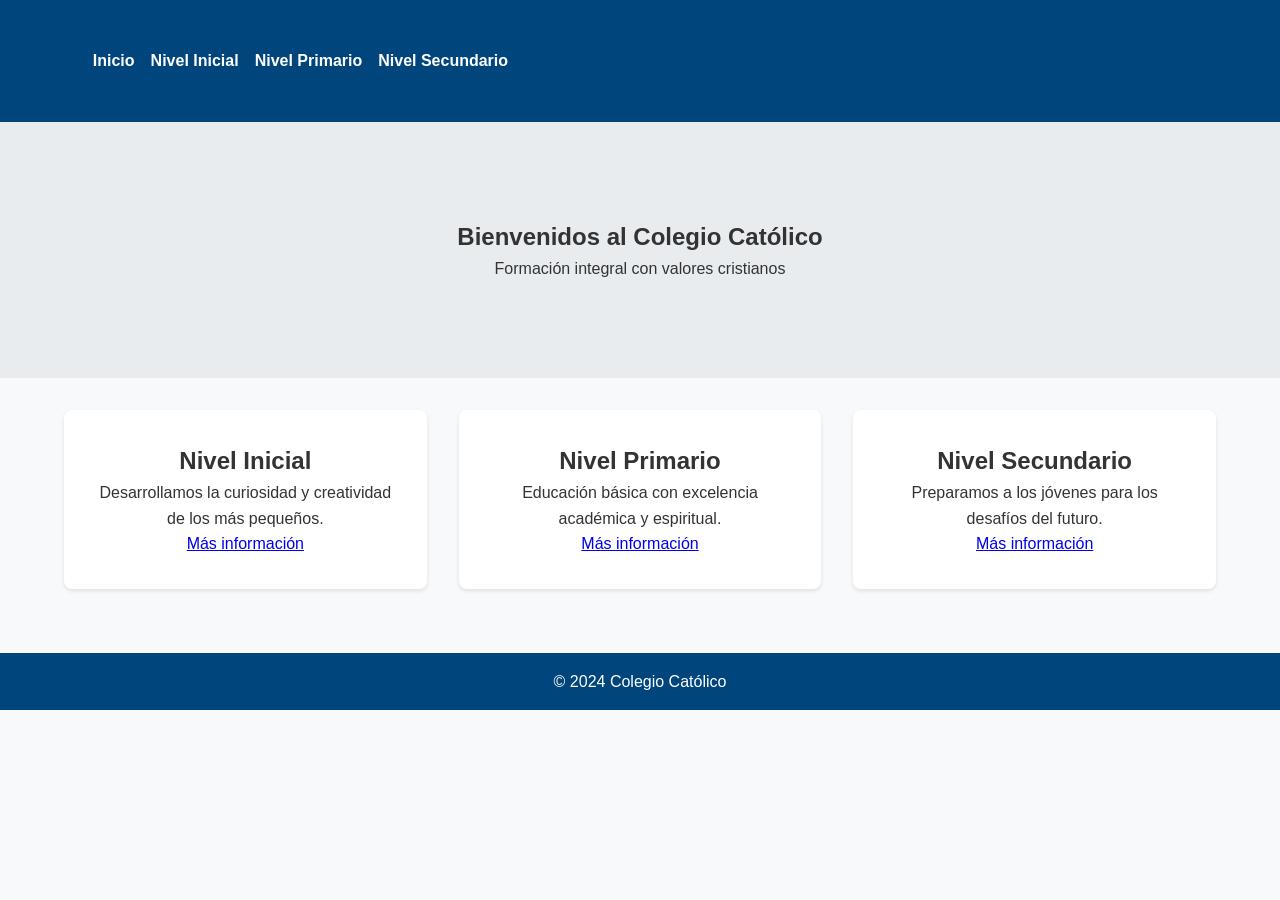
<file: index.html>
<!DOCTYPE html>
<html lang="es">
<head>
    <meta charset="UTF-8">
    <meta name="viewport" content="width=device-width, initial-scale=1.0">
    <title>Colegio Católico</title>
    <link rel="stylesheet" href="css/style.css">
</head>
<body>
    <header>
        <nav class="container">
            <ul>
                <li><a href="index.html">Inicio</a></li>
                <li><a href="pages/inicial.html">Nivel Inicial</a></li>
                <li><a href="pages/primario.html">Nivel Primario</a></li>
                <li><a href="pages/secundario.html">Nivel Secundario</a></li>
            </ul>
        </nav>
    </header>

    <section class="hero">
        <div class="container">
            <h1>Bienvenidos al Colegio Católico</h1>
            <p>Formación integral con valores cristianos</p>
        </div>
    </section>

    <section class="container">
        <div class="cards">
            <div class="card">
                <h2>Nivel Inicial</h2>
                <p>Desarrollamos la curiosidad y creatividad de los más pequeños.</p>
                <a href="pages/inicial.html">Más información</a>
            </div>
            <div class="card">
                <h2>Nivel Primario</h2>
                <p>Educación básica con excelencia académica y espiritual.</p>
                <a href="pages/primario.html">Más información</a>
            </div>
            <div class="card">
                <h2>Nivel Secundario</h2>
                <p>Preparamos a los jóvenes para los desafíos del futuro.</p>
                <a href="pages/secundario.html">Más información</a>
            </div>
        </div>
    </section>

    <footer>
        <p>&copy; 2024 Colegio Católico</p>
    </footer>
</body>
</html>
</file>
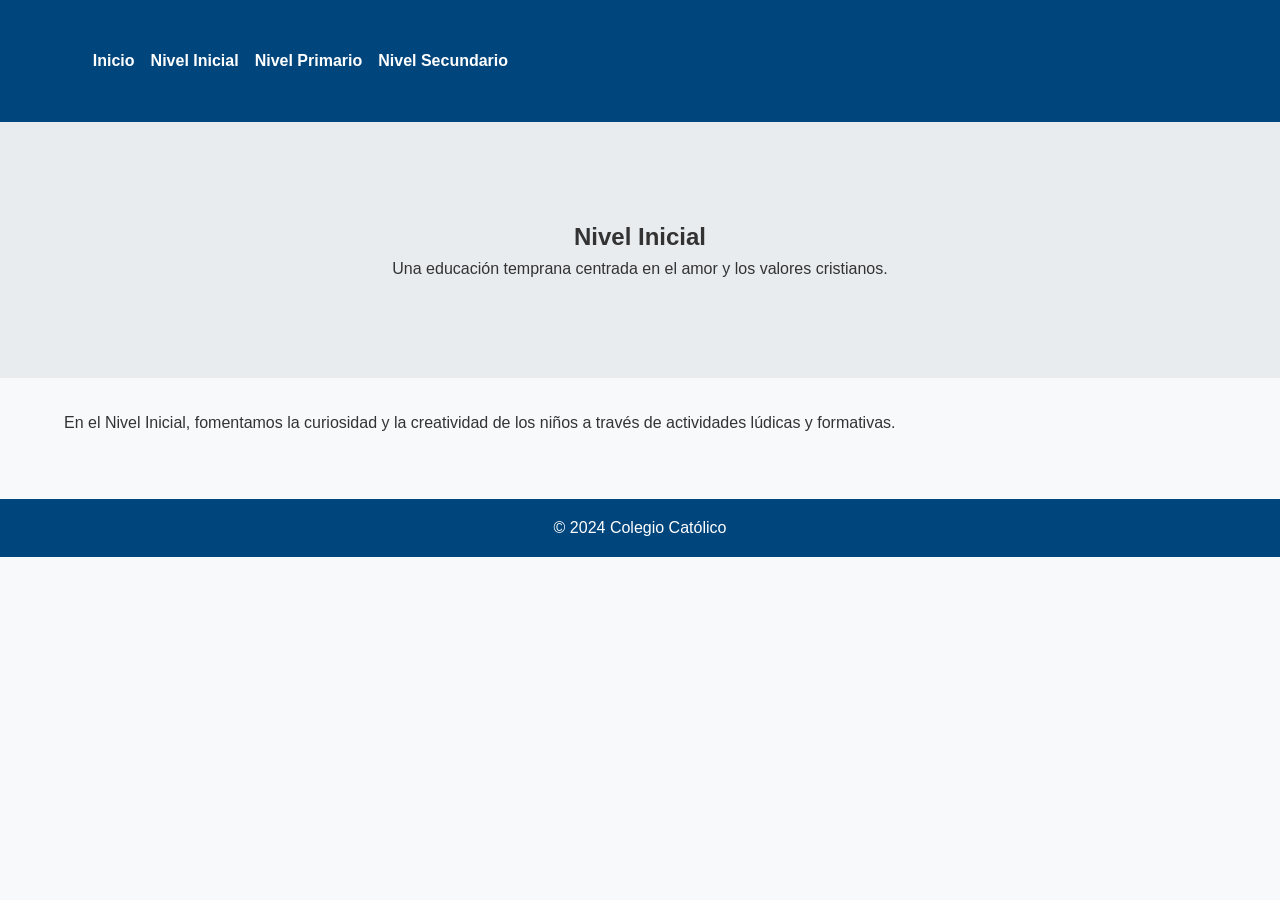
<file: pages/inicial.html>
<!DOCTYPE html>
<html lang="es">
<head>
    <meta charset="UTF-8">
    <meta name="viewport" content="width=device-width, initial-scale=1.0">
    <title>Nivel Inicial</title>
    <link rel="stylesheet" href="../css/style.css">
</head>
<body>
    <header>
        <nav class="container">
            <ul>
                <li><a href="../index.html">Inicio</a></li>
                <li><a href="inicial.html">Nivel Inicial</a></li>
                <li><a href="primario.html">Nivel Primario</a></li>
                <li><a href="secundario.html">Nivel Secundario</a></li>
            </ul>
        </nav>
    </header>

    <section class="hero">
        <div class="container">
            <h1>Nivel Inicial</h1>
            <p>Una educación temprana centrada en el amor y los valores cristianos.</p>
        </div>
    </section>

    <section class="container">
        <p>En el Nivel Inicial, fomentamos la curiosidad y la creatividad de los niños a través de actividades lúdicas y formativas.</p>
    </section>

    <footer>
        <p>&copy; 2024 Colegio Católico</p>
    </footer>
</body>
</html>
</file>
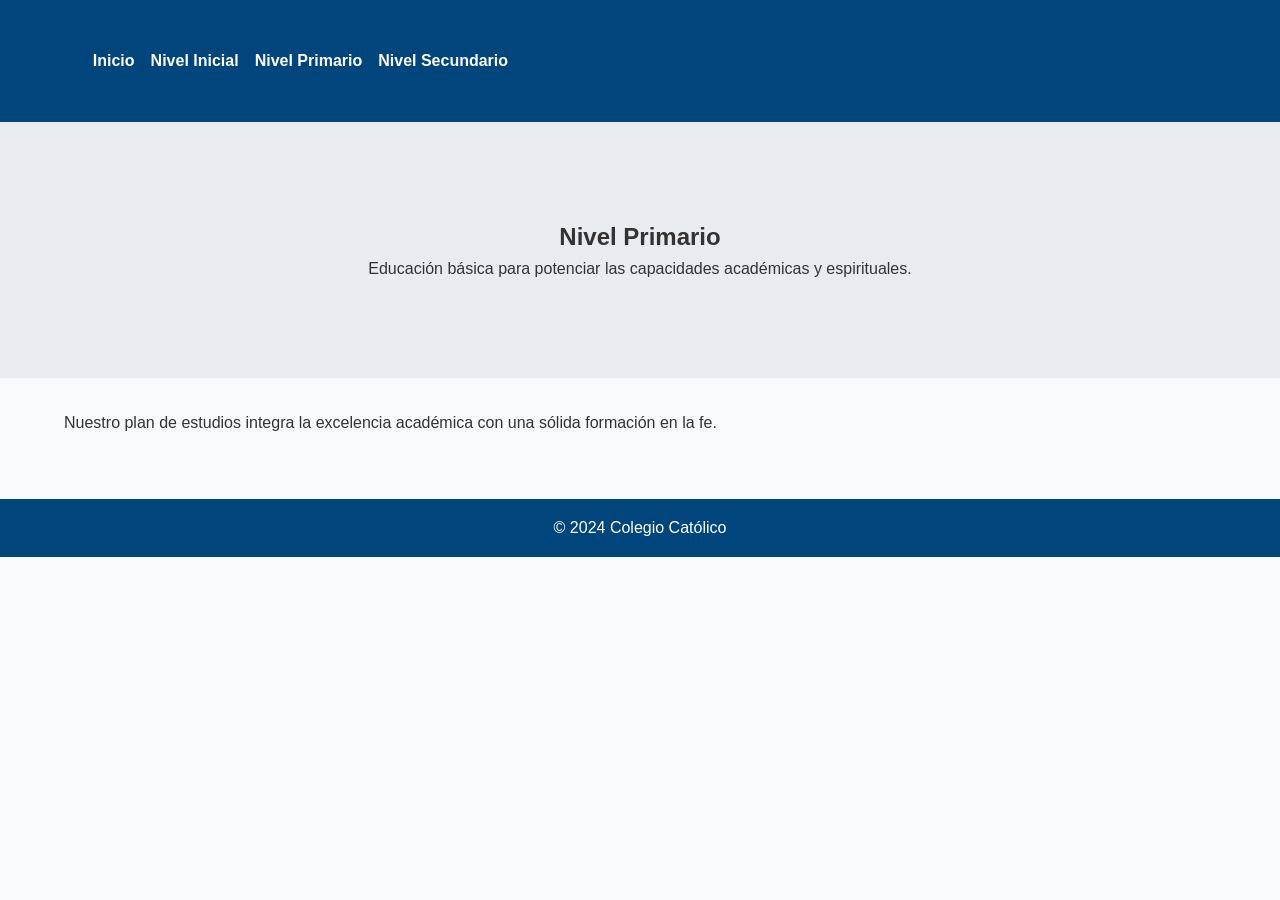
<file: pages/primario.html>
<!DOCTYPE html>
<html lang="es">
<head>
    <meta charset="UTF-8">
    <meta name="viewport" content="width=device-width, initial-scale=1.0">
    <title>Nivel Primario</title>
    <link rel="stylesheet" href="../css/style.css">
</head>
<body>
    <header>
        <nav class="container">
            <ul>
                <li><a href="../index.html">Inicio</a></li>
                <li><a href="inicial.html">Nivel Inicial</a></li>
                <li><a href="primario.html">Nivel Primario</a></li>
                <li><a href="secundario.html">Nivel Secundario</a></li>
            </ul>
        </nav>
    </header>

    <section class="hero">
        <div class="container">
            <h1>Nivel Primario</h1>
            <p>Educación básica para potenciar las capacidades académicas y espirituales.</p>
        </div>
    </section>

    <section class="container">
        <p>Nuestro plan de estudios integra la excelencia académica con una sólida formación en la fe.</p>
    </section>

    <footer>
        <p>&copy; 2024 Colegio Católico</p>
    </footer>
</body>
</html>
</file>
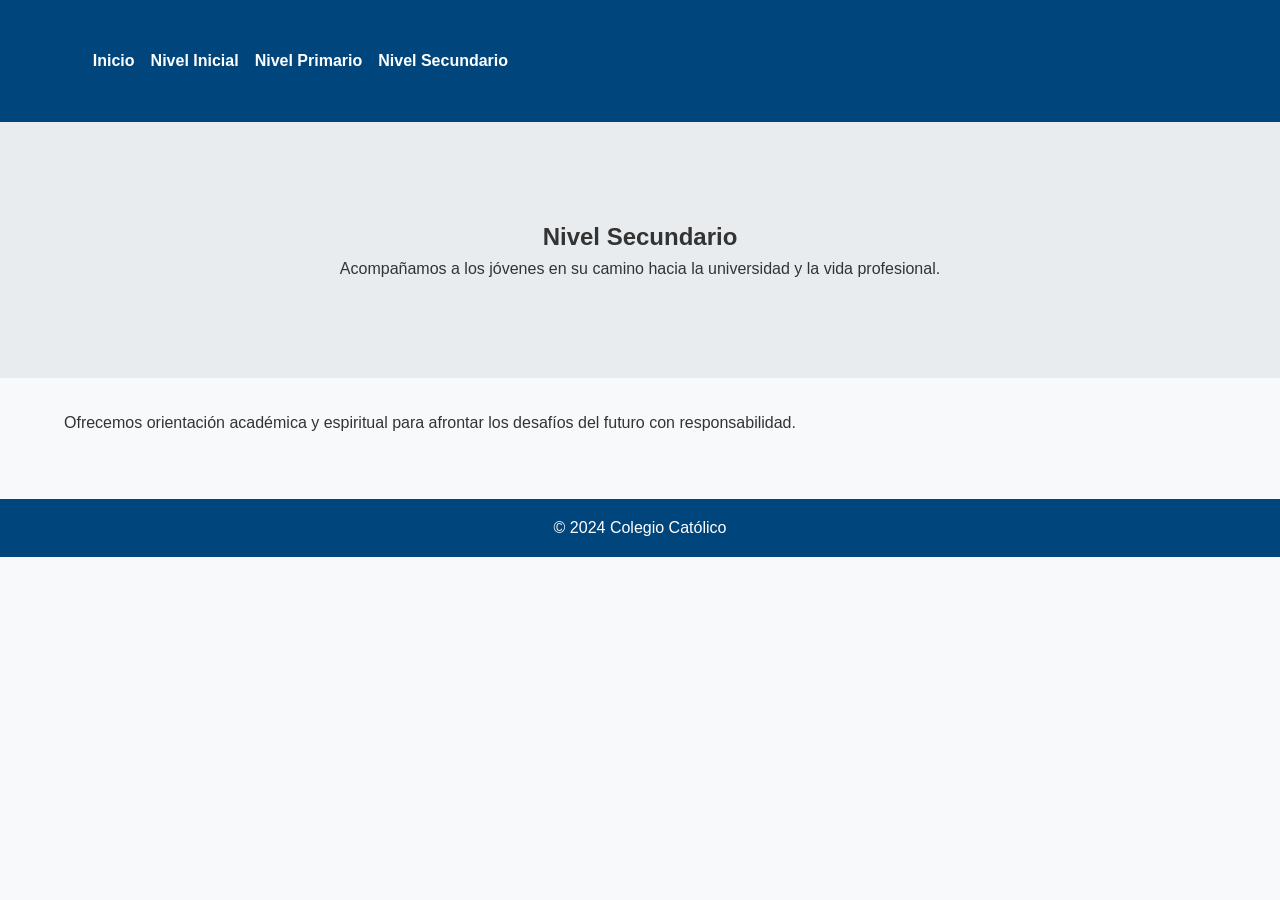
<file: pages/secundario.html>
<!DOCTYPE html>
<html lang="es">
<head>
    <meta charset="UTF-8">
    <meta name="viewport" content="width=device-width, initial-scale=1.0">
    <title>Nivel Secundario</title>
    <link rel="stylesheet" href="../css/style.css">
</head>
<body>
    <header>
        <nav class="container">
            <ul>
                <li><a href="../index.html">Inicio</a></li>
                <li><a href="inicial.html">Nivel Inicial</a></li>
                <li><a href="primario.html">Nivel Primario</a></li>
                <li><a href="secundario.html">Nivel Secundario</a></li>
            </ul>
        </nav>
    </header>

    <section class="hero">
        <div class="container">
            <h1>Nivel Secundario</h1>
            <p>Acompañamos a los jóvenes en su camino hacia la universidad y la vida profesional.</p>
        </div>
    </section>

    <section class="container">
        <p>Ofrecemos orientación académica y espiritual para afrontar los desafíos del futuro con responsabilidad.</p>
    </section>

    <footer>
        <p>&copy; 2024 Colegio Católico</p>
    </footer>
</body>
</html>
</file>
<file: css/style.css>
* {
    box-sizing: border-box;
    margin: 0;
    padding: 0;
}

body {
    font-family: Arial, sans-serif;
    line-height: 1.6;
    background-color: #f8f9fa;
    color: #333;
}

header {
    background-color: #00457c;
    color: #fff;
    padding: 1rem 2rem;
}

nav ul {
    display: flex;
    list-style: none;
    gap: 1rem;
}

nav a {
    color: #fff;
    text-decoration: none;
    font-weight: bold;
}

.container {
    width: 90%;
    max-width: 1200px;
    margin: 0 auto;
    padding: 2rem 0;
}

.hero {
    text-align: center;
    padding: 4rem 0;
    background-color: #e9ecef;
}

.cards {
    display: grid;
    grid-template-columns: repeat(auto-fit, minmax(250px, 1fr));
    gap: 2rem;
}

.card {
    background-color: #fff;
    padding: 2rem;
    border-radius: 8px;
    box-shadow: 0 2px 4px rgba(0, 0, 0, 0.1);
    text-align: center;
}

footer {
    background-color: #00457c;
    color: #fff;
    padding: 1rem 0;
    text-align: center;
    margin-top: 2rem;
}
</file>
